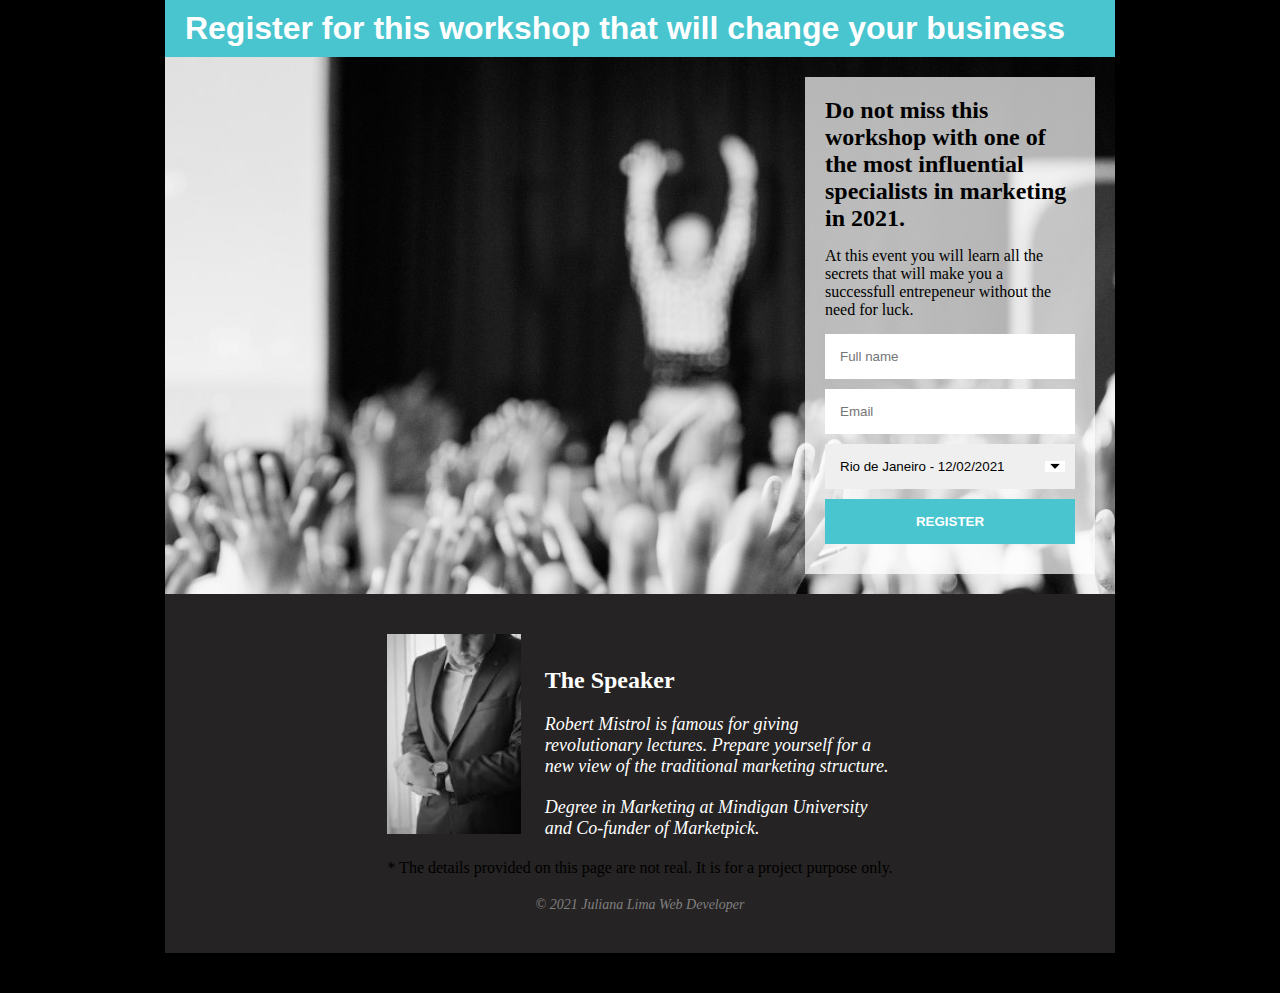
<file: project-capturepage/index.html>
<!DOCTYPE html>
<html lang="en">
<head>
    <meta charset="UTF-8">
    <meta name="viewport" content="width=device-width, initial-scale=1.0">
    <title>Capture page project</title>
    <link rel="stylesheet" href="style.css">
</head>
<body>
    <div class="container">
        <header>
            <h1>Register for this workshop that will change your business</h1>
        </header>
   
        <section>
            <div class="containerform">
                <h2 class="mb">
                Do not miss this workshop with one of the most influential specialists in marketing in 2021.
                </h2>
                <p class="mb">
                At this event you will learn all the secrets that will make you a successfull entrepeneur without the need for luck.
                </p>
                <form>
                    <input id="name" name="username" type="text" placeholder="Full name">                   
                    <input id="email" name="email" type="email" placeholder="Email">              
                    <select name="place" size="1">
                        <option value="Rio de Janeiro">Rio de Janeiro - 12/02/2021</option>
                        <option value="Lisbon">Lisbon - 18/02/2021</option>
                        <option value="Madrid">Madri - 24/02/2021</option>
                        <option value="London">London - 28/02/2021</option>
                    </select>
                    <input class="submit" type="submit" value="REGISTER">
                </form>
            </div>
        </section>

            <footer>
                <img class="photo" src="man.jpg" alt="">
                <div class="profile" >
                    <h3>The Speaker</h3>
                    <p>
                    Robert Mistrol is famous for giving revolutionary lectures.
                    Prepare yourself for a new view of the traditional marketing structure.
                    </p>
                    <p>
                    Degree in Marketing at Mindigan University and Co-funder of Marketpick.
                    </p>
                </div>
                <p>* The details provided on this page are not real. It is for a project purpose only.</p>
                <p class="copyright">&copy; 2021 Juliana Lima Web Developer</p>
            </footer>
    </div>
</body>
</html>
</file>
<file: project-capturepage/style.css>
* {
    padding: 0;
    margin: 0;
}
body {
    background-color: black;
}
.container {
    max-width: 950px;
    margin: auto;
}
header {
    background-color: #48C5CE;
    margin: auto;
    text-align: center;
    color: white;
    font-family: Arial, Helvetica, sans-serif;
    padding: 10px;
}
header h1 {
    max-width: 900px;
}
.containerform {
    max-width: 250px;
    background:rgb(255,255,255);
	background: transparent\9;
	background:rgba(255,255,255,0.7);
	filter:progid:DXImageTransform.Microsoft.gradient(startColorstr=#b2ffffff,endColorstr=#b2ffffff);
	zoom: 1;
    float: right;
    padding: 20px;  
}
.div:nth-child(n) {
	filter: none;
}
.h2 {
    font-size: 14px;
}
.mb {
    margin-bottom: 15px;
}
section {
    padding: 20px;
    background-image: url("people2.jpg");
    background-size: cover;
    overflow: hidden;

}
input, select {
    box-sizing: border-box;
    width: 100%;
    border: none;
    padding: 15px;
    margin-bottom: 10px;
}
section input.submit {
    background-color:  #48C5CE;
    font-weight: bold;
    color: white;
}
section input.submit:hover {
    background: linear-gradient(to right,  #b3dced 0%,#29b8e5 50%,#bce0ee 100%);
}
select {
    appearance: none;
    -moz-appearance: none;
    -webkit-appearance: none;
    background-image: url("arrowdown.png");
    background-repeat: no-repeat;
    background-position: calc(100% - 10px) center;
}
.photo {
    max-width: 150px;
    height: 200px;
}
footer {
    background-color: rgb(37, 35, 35);
    padding: 40px;
    text-align: center;
    margin-bottom: 40px;
}
footer .profile {
    color: white;
    display: inline-block;
    max-width: 40%;
    margin-left: 20px;
    text-align: left;
}
.profile p, .profile h3 {
    margin-bottom: 20px;
}
.profile h3 {
    font-size: 24px;
}
.profile p {
    font-size: 18px;
   font-style: italic;
}
p.copyright {
    font-style: italic;
    color: grey;
    margin-top: 20px;
    font-size: 14px;   
}
@media screen and (max-width: 750px) {
    h1 {
        font-size: 22px;
    }
    .containerform {
        float: none;
        margin: auto;
    } 
    footer .profile {
        display: block;
        max-width: 100%;
        text-align: center;
        margin-top: 10px;
    }
}
</file>
